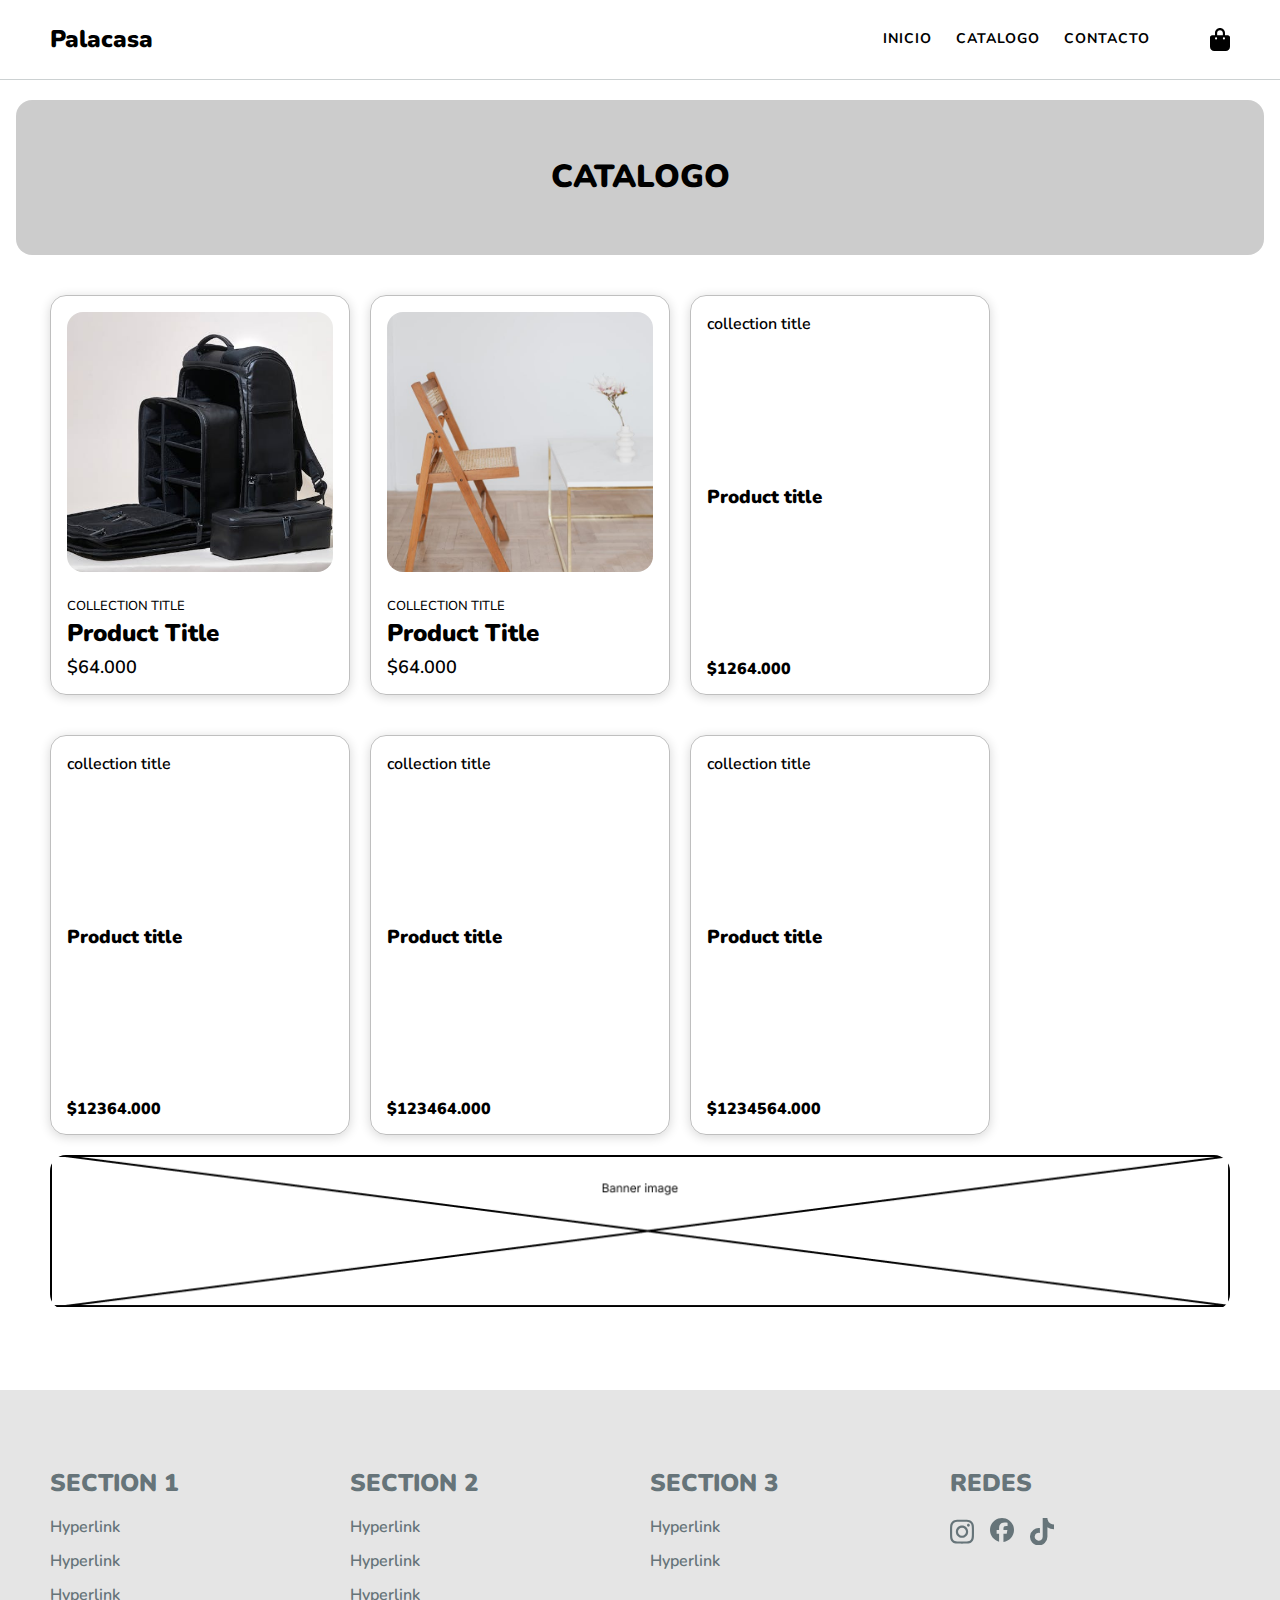
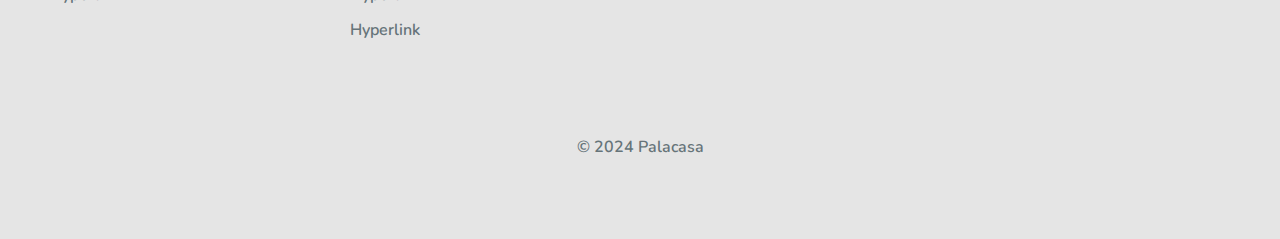
<file: products.html>
<!DOCTYPE html>
<html lang="es">
<head>
  <meta charset="utf-8">
    <meta http-equiv="X-UA-Compatible" content="IE=edge">
    <meta name="viewport" content="width=device-width,initial-scale=1">
    <title>Palacasa</title>
    <link rel="stylesheet" href="./styles/index.css">
    <script src="./scripts/home-slideshow.js" defer></script>
    <!-- <link rel="stylesheet" href="./index.min.css"> -->
</head>
<body class="nunito">
  <header class="header">
    <div class="wrapper">
      <h1 class="header__logo">Palacasa</h1>
  
      <nav class="header-navigation">
        <ul class="header-navigation__ul list-unstyled">
          <li>
            <a href="#" class="header__ax link-underline">Inicio</a>
          </li>
          <li>
            <a href="#" class="header__ax link-underline">Catalogo</a>
          </li>
          <li>
            <a href="#" class="header__ax link-underline">Contacto</a>
          </li>
          <li class="header__bag-li">
            <a href="" class="header-navigation__a">
              <img src="./assets/images/bag-icon.svg" alt="" class="header__bag-icon">
            </a>
          </li>
        </ul>
      </nav>
    </div>
  </header>

  <div class="wrapper--large">
    <div class="product-heading">
      <h2>Catalogo</h2>
    </div>
  </div>

  <div class="wrapper">
    <section class="products-grid">
      <a href="#" class="product">
        <img src="./assets/images/pexels-vinta-supply-co-nyc-268013-842959.jpg" alt="Product title for alt" class="product__img">

        <div>
          <p class="product__collection-title">collection title</p>
          <h3 class="product__title">Product title</h3>
          <h4 class="product__price">$64.000</h4>
        </div>
      </a>
  
      <a href="#" class="product">
        <img src="./assets/images/pexels-karolina-grabowska-4210810.jpg" alt="Product title for alt" class="product__img">

        <div>
          <p class="product__collection-title">collection title</p>
          <h3 class="product__title">Product title</h3>
          <h4 class="product__price">$64.000</h4>
        </div>
      </a>
  
      <div class="product">
        <p>collection title</p>
        <h3>Product title</h3>
        <h4>$1264.000</h4>
      </div>
  
      <div class="product">
        <p>collection title</p>
        <h3>Product title</h3>
        <h4>$12364.000</h4>
      </div>
  
      <div class="product">
        <p>collection title</p>
        <h3>Product title</h3>
        <h4>$123464.000</h4>
      </div>
  
      <div class="product">
        <p>collection title</p>
        <h3>Product title</h3>
        <h4>$1234564.000</h4>
      </div>
    </section>

  </div>

  <div class="wrapper banner">
    <a href="#">
      <img src="./assets/images/Banner.png" alt="Buy something">
    </a>
  </div>

  <footer class="footer">
    <div class="wrapper">
      <div class="footer-grid">
        <div class="footer-grid__item">
          <h3 class="footer__heading">Section 1</h3>
          <nav>
            <ul class="footer-grid__ul list-unstyled">
              <li class="footer-grid__li">
                <a href="#" class="link-underline">Hyperlink</a>
              </li>
              <li class="footer-grid__li">
                <a href="#" class="link-underline">Hyperlink</a>
              </li>
              <li class="footer-grid__li">
                <a href="#" class="link-underline">Hyperlink</a>
              </li>
            </ul>
          </nav>
        </div>

        <div class="footer-grid__item">
          <h3 class="footer__heading">Section 2</h3>
          <nav>
            <ul class="footer-grid__ul list-unstyled">
              <li class="footer-grid__li">
                <a href="#" class="link-underline">Hyperlink</a>
              </li>
              <li class="footer-grid__li">
                <a href="#" class="link-underline">Hyperlink</a>
              </li>
              <li class="footer-grid__li">
                <a href="#" class="link-underline">Hyperlink</a>
              </li>
              <li class="footer-grid__li">
                <a href="#" class="link-underline">Hyperlink</a>
              </li>
            </ul>
          </nav>
        </div>

        <div class="footer-grid__item">
          <h3 class="footer__heading">Section 3</h3>
          <nav>
            <ul class="footer-grid__ul list-unstyled">
              <li class="footer-grid__li">
                <a href="#" class="link-underline">Hyperlink</a>
              </li>
              <li class="footer-grid__li">
                <a href="#" class="link-underline">Hyperlink</a>
              </li>
            </ul>
          </nav>
        </div>

        <div class="footer-grid__item">
          <h3 class="footer__heading">Redes</h3>
          <nav>
            <ul class="footer-grid__ul footer-grid__ul--social list-unstyled">
              <li class="footer-grid__li">
                <a href="#" class="">
                  <svg xmlns="http://www.w3.org/2000/svg" viewBox="0 0 448 512" class="footer__social-icon">
                    <!--!Font Awesome Free 6.5.1 by @fontawesome - https://fontawesome.com License - https://fontawesome.com/license/free Copyright 2024 Fonticons, Inc.-->
                    <path d="M224.1 141c-63.6 0-114.9 51.3-114.9 114.9s51.3 114.9 114.9 114.9S339 319.5 339 255.9 287.7 141 224.1 141zm0 189.6c-41.1 0-74.7-33.5-74.7-74.7s33.5-74.7 74.7-74.7 74.7 33.5 74.7 74.7-33.6 74.7-74.7 74.7zm146.4-194.3c0 14.9-12 26.8-26.8 26.8-14.9 0-26.8-12-26.8-26.8s12-26.8 26.8-26.8 26.8 12 26.8 26.8zm76.1 27.2c-1.7-35.9-9.9-67.7-36.2-93.9-26.2-26.2-58-34.4-93.9-36.2-37-2.1-147.9-2.1-184.9 0-35.8 1.7-67.6 9.9-93.9 36.1s-34.4 58-36.2 93.9c-2.1 37-2.1 147.9 0 184.9 1.7 35.9 9.9 67.7 36.2 93.9s58 34.4 93.9 36.2c37 2.1 147.9 2.1 184.9 0 35.9-1.7 67.7-9.9 93.9-36.2 26.2-26.2 34.4-58 36.2-93.9 2.1-37 2.1-147.8 0-184.8zM398.8 388c-7.8 19.6-22.9 34.7-42.6 42.6-29.5 11.7-99.5 9-132.1 9s-102.7 2.6-132.1-9c-19.6-7.8-34.7-22.9-42.6-42.6-11.7-29.5-9-99.5-9-132.1s-2.6-102.7 9-132.1c7.8-19.6 22.9-34.7 42.6-42.6 29.5-11.7 99.5-9 132.1-9s102.7-2.6 132.1 9c19.6 7.8 34.7 22.9 42.6 42.6 11.7 29.5 9 99.5 9 132.1s2.7 102.7-9 132.1z"/>
                  </svg>
                  <!-- <img src="./assets/images/instagram.svg" alt="" class="footer__social-icon"> -->
                </a>
              </li>
              <li class="footer-grid__li">
                <a href="#" class="">
                  <svg xmlns="http://www.w3.org/2000/svg" viewBox="0 0 512 512" class="footer__social-icon">
                    <!--!Font Awesome Free 6.5.1 by @fontawesome - https://fontawesome.com License - https://fontawesome.com/license/free Copyright 2024 Fonticons, Inc.-->
                    <path d="M512 256C512 114.6 397.4 0 256 0S0 114.6 0 256C0 376 82.7 476.8 194.2 504.5V334.2H141.4V256h52.8V222.3c0-87.1 39.4-127.5 125-127.5c16.2 0 44.2 3.2 55.7 6.4V172c-6-.6-16.5-1-29.6-1c-42 0-58.2 15.9-58.2 57.2V256h83.6l-14.4 78.2H287V510.1C413.8 494.8 512 386.9 512 256h0z"/>
                  </svg>
                </a>
              </li>
              <li class="footer-grid__li">
                <a href="#" class="">
                  <svg xmlns="http://www.w3.org/2000/svg" viewBox="0 0 448 512" class="footer__social-icon">
                    <!--!Font Awesome Free 6.5.2 by @fontawesome - https://fontawesome.com License - https://fontawesome.com/license/free Copyright 2024 Fonticons, Inc.-->
                    <path d="M448 209.9a210.1 210.1 0 0 1 -122.8-39.3V349.4A162.6 162.6 0 1 1 185 188.3V278.2a74.6 74.6 0 1 0 52.2 71.2V0l88 0a121.2 121.2 0 0 0 1.9 22.2h0A122.2 122.2 0 0 0 381 102.4a121.4 121.4 0 0 0 67 20.1z"/>
                  </svg>
                </a>
              </li>
            </ul>
          </nav>
        </div>
      </div>
      <p class="footer__copyright">© 2024 Palacasa</p>
    </div>
  </footer>
</body>
</html>
</file>
<file: styles/index.css>
@import url('./fonts.css');
@import url('./normalize.css');
@import url('./resets.css');
@import url('./modules.css');
@import url('./header.css');
@import url('./hero.css');
@import url('./collections.css');
@import url('./product.css');
@import url('./footer.css');
</file>
<file: index.min.css>
@font-face{font-family:Nunito;src:local('Nunito'),url('../assets/fonts/Nunito-Medium.ttf') format('truetype');font-weight:100;font-style:normal}@font-face{font-family:Nunito;src:local('Nunito'),url('../assets/fonts/Nunito-SemiBold.ttf') format('truetype');font-weight:500;font-style:normal}@font-face{font-family:Nunito;src:local('Nunito'),url('../assets/fonts/Nunito-Bold.ttf') format('truetype');font-weight:600;font-style:normal}@font-face{font-family:Nunito;src:local('Nunito'),url('../assets/fonts/Nunito-Black.ttf') format('truetype');font-weight:900;font-style:normal}/*! normalize.css v8.0.1 | MIT License | github.com/necolas/normalize.css */html{line-height:1.15;-webkit-text-size-adjust:100%}body{margin:0}main{display:block}h1{font-size:2em;margin:.67em 0}hr{box-sizing:content-box;height:0;overflow:visible}pre{font-family:monospace,monospace;font-size:1em}a{background-color:transparent}abbr[title]{border-bottom:none;text-decoration:underline;text-decoration:underline dotted}b,strong{font-weight:bolder}code,kbd,samp{font-family:monospace,monospace;font-size:1em}small{font-size:80%}sub,sup{font-size:75%;line-height:0;position:relative;vertical-align:baseline}sub{bottom:-.25em}sup{top:-.5em}img{border-style:none}button,input,optgroup,select,textarea{font-family:inherit;font-size:100%;line-height:1.15;margin:0}button,input{overflow:visible}button,select{text-transform:none}[type=button],[type=reset],[type=submit],button{-webkit-appearance:button}[type=button]::-moz-focus-inner,[type=reset]::-moz-focus-inner,[type=submit]::-moz-focus-inner,button::-moz-focus-inner{border-style:none;padding:0}[type=button]:-moz-focusring,[type=reset]:-moz-focusring,[type=submit]:-moz-focusring,button:-moz-focusring{outline:1px dotted ButtonText}fieldset{padding:.35em .75em .625em}legend{box-sizing:border-box;color:inherit;display:table;max-width:100%;padding:0;white-space:normal}progress{vertical-align:baseline}textarea{overflow:auto}[type=checkbox],[type=radio]{box-sizing:border-box;padding:0}[type=number]::-webkit-inner-spin-button,[type=number]::-webkit-outer-spin-button{height:auto}[type=search]{-webkit-appearance:textfield;outline-offset:-2px}[type=search]::-webkit-search-decoration{-webkit-appearance:none}::-webkit-file-upload-button{-webkit-appearance:button;font:inherit}details{display:block}summary{display:list-item}template{display:none}[hidden]{display:none}*,::after,::before{box-sizing:border-box}html{font-size:62.5%}body{font-size:1.6rem;font-family:Nunito,Arial,Helvetica,sans-serif}h1,h2,h3,h4,h5,h6{margin:0}p{line-height:24px;font-size:1.6rem;margin:0}a{text-transform:inherit;color:inherit;text-decoration:none}button{color:inherit;border:none;background-color:transparent;cursor:pointer;padding:0;margin:0}input{border:none;background-color:transparent;padding:0;margin:0}img{max-width:100%;display:block}.wrapper{max-width:1180px;padding:0 16px;margin:0 auto}@media screen and (min-width:1180px){.wrapper{padding:0}}.wrapper--large{max-width:1600px;padding:0 16px;margin:0 auto}.list-unstyled{list-style:none;margin:0;padding:0}.nunito{font-family:Nunito,Arial,Helvetica,sans-serif}.banner{min-height:155px;margin-top:20px;margin-bottom:20px;border-radius:16px;overflow:hidden}.banner__image{width:100%}.link-underline{position:relative}.link-underline::before{content:'';background-color:#ffb775;width:0;height:3px;display:block;border-radius:10px;position:absolute;bottom:-5px;left:0;transition:width 250ms ease-out}.link-underline:focus::before,.link-underline:hover::before{width:60%}.header{background-color:#fff;width:100%;height:80px;border-bottom:1px solid #ccd1d2}.header .wrapper{height:100%;display:flex;flex-direction:column;justify-content:space-between;align-items:center}.header__logo{text-align:center;font-size:2.4rem}.header-navigation__ul{column-gap:24px;display:flex;align-items:center}.header .link-underline{font-weight:600;font-size:1.4rem;text-transform:uppercase;letter-spacing:1px;display:block}.header__bag-li{margin-left:36px}.header__bag-icon{width:20px}@media screen and (min-width:800px){.header__logo{margin-right:auto}.header .wrapper{flex-direction:row}}.hero{width:100%;position:relative;padding:20px 0;overflow:hidden;position:relative}.hero-image-container{width:100%;height:100%;display:grid;border-radius:16px;overflow:hidden}.hero-image-container--desktop{display:none}.image-anchor{width:100%;display:block;grid-row:1/1;grid-column:1/1;opacity:0;transition:opacity .5s ease-out}.image-anchor--selected{opacity:1}.hero__image{width:100%}.hero-buttons{position:absolute;top:50%;left:32px;transform:translateY(-50%);z-index:10}.hero__button{width:30px;height:30px;border:2px solid transparent;border-radius:50%;margin-bottom:8px;display:block;cursor:pointer;text-indent:-9999px;position:relative;transition:border 250ms ease-in-out}.hero__button::before{content:'';background-color:#ffb775;width:6px;height:6px;border-radius:50%;position:absolute;top:50%;left:50%;transform:translate(-50%,-50%)}.hero__button:focus,.hero__button:hover{border-color:#ffb775}.hero__button--selected{border-color:#ffb775}@media screen and (min-width:800px){.hero-image-container--mobile{display:none}.hero-image-container--desktop{display:grid}}.collections-wrapper{position:relative}.collections-container{overflow-x:auto;user-select:none;-ms-overflow-style:none;scrollbar-width:none;cursor:ew-resize}.collections-container::-webkit-scrollbar{display:none}.collections{display:grid;grid-template-columns:repeat(50,58px);grid-template-rows:225px 225px;gap:20px}.collections__item{background-repeat:no-repeat;background-position-x:calc(100% - 16px);background-position-y:calc(100% - 16px);text-transform:uppercase;background-color:#f7dba7;display:block;padding:16px;border-radius:16px;position:relative;overflow:hidden;z-index:1;grid-column:auto/span 4}.collections__item:first-child,.collections__item:nth-child(5n){background-size:50%;grid-row:1/3}.collections__item:nth-child(2n+2){background-size:18%;grid-column:auto/span 8}.collections__item:nth-child(4n){grid-column:auto/span 4;grid-row:2}.collections__item:nth-child(4n+3){background-size:50%;grid-row:2}.collections__item:nth-child(2n+2){background-color:#fec792}.collections__item:nth-child(3n){background-color:#ffb775}.collections__heading{font-size:1.8rem;text-transform:uppercase;z-index:2}.collections__backimage{width:300px;position:absolute;bottom:8px;right:8px;z-index:-1}.collection-buttons{position:absolute;left:0;top:0;z-index:10}.move-button{width:30px;height:30px;border-radius:50%;border:2px solid transparent;position:absolute;top:50%;left:24px;transform:translateY(-50%);z-index:10;display:flex;justify-content:center;align-items:center;transition:border-color 250ms ease-in-out}.move-button:hover{border-color:#000}.move-button--next{left:initial;right:24px}.move-button svg{width:9px;transform:rotate(180deg)}.move-button--next svg{transform:rotate(0)}.scroll-guide{width:82px;margin:32px auto;position:relative}#hand{position:absolute;top:50%;left:50%;transform:translateX(-50%) rotate(-20deg);animation-name:wipe;animation-duration:5s;animation-delay:0s;animation-timing-function:ease-in-out;animation-iteration-count:infinite;animation-direction:normal;animation-fill-mode:forwards;animation-play-state:running}#grid-1{animation-name:move-grid;animation-duration:5s;animation-delay:0s;animation-timing-function:ease;animation-iteration-count:infinite;animation-direction:normal;animation-fill-mode:none;animation-play-state:running}#grid-2{transform:translateX(84px);animation-name:move-grid2;animation-duration:5s;animation-delay:0s;animation-timing-function:ease;animation-iteration-count:infinite;animation-direction:normal;animation-fill-mode:none;animation-play-state:running}@keyframes wipe{0%,100%{transform:translateX(-50%) rotate(-20deg)}40%{transform:translateX(calc(-50% + 20px)) rotate(25deg)}60%{transform:translateX(-50%) rotate(-20deg)}}@keyframes move-grid{0%{transform:translateX(0)}40%{transform:translateX(0)}80%{transform:translateX(-84px)}100%{transform:translateX(-84px)}}@keyframes move-grid2{0%{transform:translateX(84px)}40%{transform:translateX(84px)}80%{transform:translateX(0)}100%{transform:translateX(0)}}@media screen and (min-width:800px){.collections__item:first-child,.collections__item:nth-child(5n){grid-column:auto/span 6}.collections__heading{font-size:2.8rem}}.product-heading{text-align:center;text-transform:uppercase;background-color:rgba(0,0,0,.2);height:155px;border-radius:16px;display:flex;justify-content:center;align-items:center;margin-top:20px;margin-bottom:40px}.product-heading h2{font-size:3.2rem}.products-grid{display:grid;grid-template-columns:repeat(auto-fit,minmax(270px,300px));grid-auto-rows:400px;column-gap:20px;row-gap:40px}.product{display:flex;flex-direction:column;justify-content:space-between;padding:16px 16px 16px;border:1px solid rgba(0,0,0,.25);border-radius:16px;box-shadow:0 2px 11px rgb(0 0 0 / 16%);overflow:hidden}.product__collection-title{text-transform:uppercase;font-size:1.3rem;font-weight:100}.product__img{height:260px;max-inline-size:100%;object-fit:cover;border-radius:16px}.product__title{text-transform:capitalize;font-size:2.4rem;margin:2px 0 10px}.product__price{font-weight:500;font-size:1.8rem}.footer{background-color:rgba(0,0,0,.1);color:#667479;padding-top:80px;padding-bottom:80px;margin-top:80px}.footer-grid{display:grid;grid-template-columns:repeat(auto-fit,minmax(250px,1fr));gap:20px}.footer__heading{font-size:2.4rem;font-weight:700;text-transform:uppercase;margin-bottom:20px}.footer-grid__li{margin-bottom:16px}.footer-grid__ul--social{display:flex;column-gap:16px}.footer__social-icon{fill:#667479;width:24px}.footer__copyright{margin-top:80px;text-align:center}
</file>
